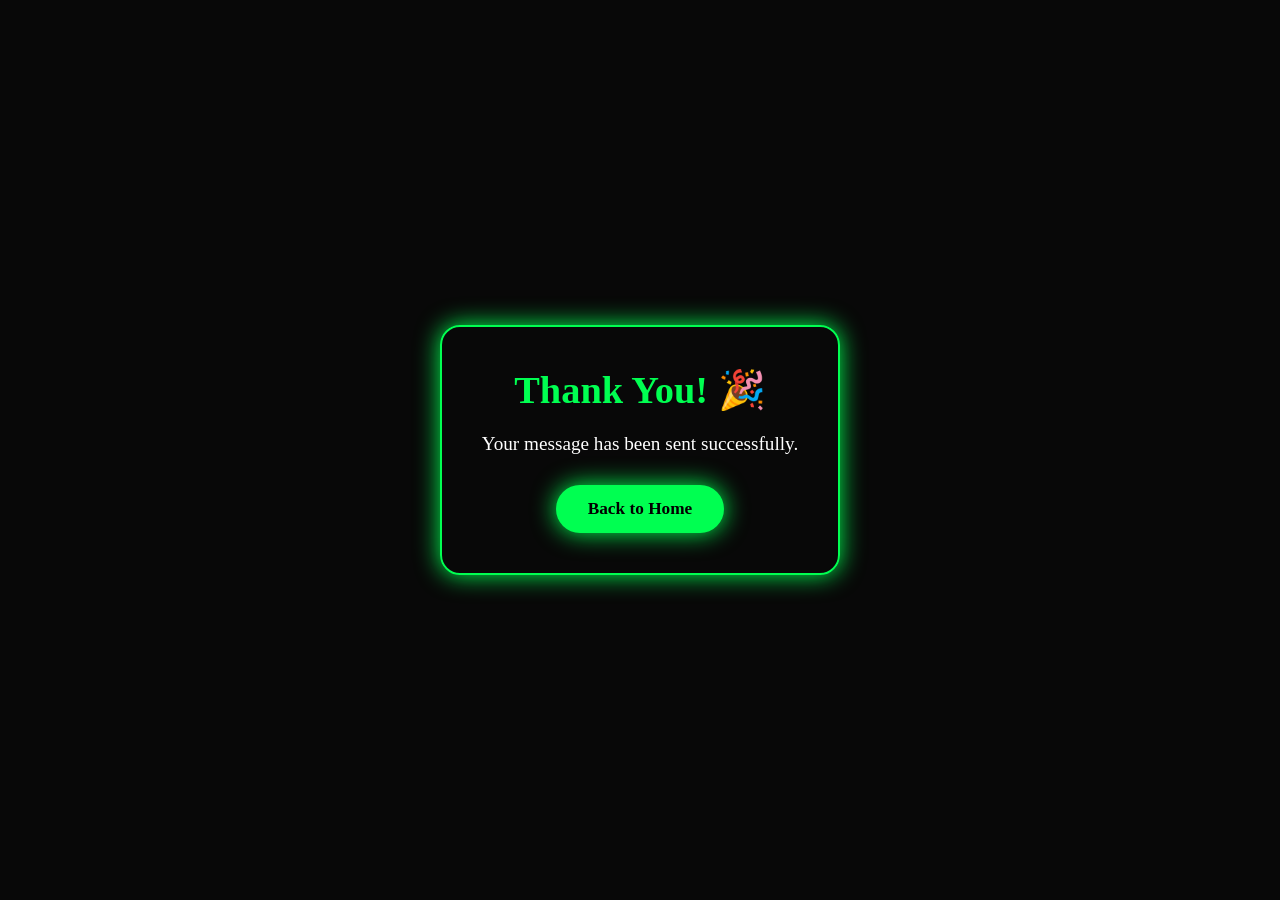
<file: thankyou.html>
<!DOCTYPE html>
<html lang="en">
<head>
    <meta charset="UTF-8">
    <meta name="viewport" content="width=device-width, initial-scale=1.0">
    <title>Thank You | Mohammad Shahroz</title>

    <link rel="stylesheet" href="styles.css">

    <style>
        body{
            display:flex;
            justify-content:center;
            align-items:center;
            height:100vh;
            background:#080808;
            color:white;
            font-family:Poppins,sans-serif;
        }

        .thankyou-box{
            text-align:center;
            padding:40px;
            border:2px solid #00ff51;
            border-radius:20px;
            box-shadow:0 0 25px #00ff51;
        }

        .thankyou-box h1{
            color:#00ff51;
            font-size:4rem;
            margin-bottom:20px;
        }

        .thankyou-box p{
            font-size:2rem;
            margin-bottom:30px;
        }

        .btn{
            display:inline-block;
            padding:12px 30px;
            background:#00ff51;
            color:black;
            border-radius:30px;
            text-decoration:none;
            font-size:1.8rem;
            font-weight:bold;
        }

        .btn:hover{
            box-shadow:0 0 20px #00ff51;
        }
    </style>
</head>
<body>

<div class="thankyou-box">
    <h1>Thank You! 🎉</h1>

    <p>Your message has been sent successfully.</p>

    <a href="index.html" class="btn">Back to Home</a>
</div>

</body>
</html>
</file>
<file: styles.css>
* {
  margin: 0;
  padding: 0;
  box-sizing: border-box;
  text-decoration: none;
  border: none;
  outline: none;
  scroll-behavior: smooth;
  font-family: "Poppins";
}

html {
  font-size: 60%;
  overflow-x: hidden;
}
:root {
  --bg-color: #080808;
  --second-bg-color: #001005;
  --text-color: white;
  --main-color: #00ff51;
}
body {
  background: var(--bg-color);
  color: var(--text-color);
}
.header {
  position: fixed;
  width: 100%;
  top: 0;
  left: 0;
  padding: 4rem 12%;
  background: rgba(0, 0, 0, 0.3);
  backdrop-filter: blur(10px);
  display: flex;
  justify-content: space-between;
  align-items: center;
  z-index: 100;
}
#menu-icon {
  font-size: 3.6rem;
  color: var(--main-color);
  display: none;
}
.logo {
  font-size: 3rem;
  color: var(--text-color);
  font-weight: 800;
  cursor: pointer;
  transition: 0.3s ease;
}
.logo:hover {
  transform: scale(1.1);
}
span {
  color: var(--main-color);
}
.navbar a {
  font-size: 1.8rem;
  color: var(--text-color);
  margin-left: 4rem;
  font-weight: 500;
  border-bottom: 3px solid transparent;
  transition: 0.3s ease;
}
.navbar a:hover {
  border-bottom: 3px solid var(--main-color);
  color: var(--main-color);
}
section {
  min-height: 100vh;
  padding: 10rem 12%;
}
.home {
  display: flex;
  align-items: center;
  justify-content: center;
  gap: 15rem;
}
.home-content {
  display: flex;
  flex-direction: column;
  align-items: flex-end;
  text-align: right;
}
.home-content h1 {
  font-size: 8rem;
  font-weight: 700;
  margin-top: 1.5rem;
  line-height: 1;
}
.home-content h3 {
  font-size: 4rem;
  margin: 1rem 0;
}
.home-content p {
  font-size: 1.5rem;
  font-weight: 500;
  line-height: 1.8;
}
.home-img img {
  width: 32vw;
  border-radius: 50%;
  box-shadow: 0 0 25px var(--main-color);
  transition: 0.4s ease-in-out;
}
.home-img img:hover {
  box-shadow:
    0 0 25px var(--main-color),
    0 0 50px var(--main-color),
    0 0 100px var(--main-color);
}
.social-icons a {
  display: inline-flex;
  justify-content: center;
  align-items: center;
  font-size: 3rem;
  padding: 1rem;
  background: transparent;
  border: 2px solid var(--main-color);
  border-radius: 50%;
  color: var(--main-color);
  margin: 3rem 0.5rem;
  transition: 0.3s ease;
}
.social-icons a:hover {
  color: var(--text-color);
  background-color: var(--main-color);
  transform: scale(1.2) translateY(-5px);
  box-shadow: 0 0 25px var(--main-color);
}
.btn-group {
  display: flex;
  gap: 1.5rem;
}
.btn {
  display: inline-block;
  padding: 1rem 3rem;
  background: var(--main-color);
  box-shadow: 0 0 25px var(--main-color);
  border-radius: 3rem;
  font-size: 1.8rem;
  color: black;
  border: 2px solid transparent;
  font-weight: 600;
  transition: 0.3s ease-in-out;
}
.btn:hover {
  transform: scale(1.05);
  box-shadow:
    0 0 25px var(--main-color),
    0 0 50px var(--main-color);
}
.btn-group a:nth-of-type(2) {
  background-color: black;
  color: var(--main-color);
  border: 2px solid var(--main-color);
  box-shadow: 0 0 25px transparent;
}
.btn-group a:nth-of-type(2):hover {
  box-shadow: 0 0 25px var(--main-color);
  background-color: var(--main-color);
  color: black;
}
.about {
  display: flex;
  justify-content: center;
  align-items: center;
  gap: 10rem;
  background-color: var(--second-bg-color);
}
.about-img img {
  width: 32vw;
  border-radius: 50%;
  box-shadow: 0 0 25px var(--main-color);
  transition: 0.4s ease-in-out;
}
.about-img img:hover {
  box-shadow:
    0 0 25px var(--main-color),
    0 0 50px var(--main-color),
    0 0 100px var(--main-color);
}
.about-content h2 {
  font-size: 7rem;
  text-align: left;
}
.about-content p {
  font-size: 1.8rem;
}
.about-content .btn {
  margin: 3rem 0;
}
::-webkit-scrollbar {
  width: 20px;
}
::-webkit-scrollbar-thumb {
  background-color: var(--main-color);
}
::-webkit-scrollbar-track {
  background-color: var(--bg-color);
}
.heading {
  text-align: center;
  font-size: 7rem;
  margin: 5rem 0;
}
.services {
  background-color: var(--bg-color);
  color: black;
}
.services h2 {
  color: var(--text-color);
}
.services-container {
  display: grid;
  grid-template-columns: repeat(auto-fit, minmax(300px, 1fr));
  align-items: center;
  gap: 2.5rem;
}
.service-box {
  display: flex;
  justify-content: center;
  align-items: center;
  background-color: var(--main-color);
  height: 400px;
  border-radius: 3rem;
  cursor: pointer;
  border: 5px solid transparent;
  transition: 0.4s ease-in-out;
}
.service-box:hover {
  background-color: var(--second-bg-color);
  color: var(--main-color);
  border: 5px solid var(--main-color);
  transform: scale(1.03);
}
.service-info {
  display: flex;
  flex-direction: column;
  text-align: center;
  justify-content: center;
  align-items: center;
  padding: 5rem;
}
.service-info i {
  font-size: 8rem;
}
.service-info h4 {
  font-size: 4rem;
  margin: 2rem 0;
  font-weight: 800;
}
.service-info p {
  font-size: 1.4rem;
  font-weight: 600;
  line-height: 1.7;
}
.contact {
  background-color: var(--second-bg-color);
}
.contact h2 {
  margin-bottom: 3rem;
  color: var(--text-color);
}
.contact form {
  display: flex;
  justify-content: center;
  align-items: center;
  gap: 3rem;
}

.input-group {
  width: 50%;
}

.input-group-2 {
  width: 50%;
}
.contact form .input-box input,
.contact form textarea {
  width: 100%;
  padding: 2.5rem;
  font-size: 1.8rem;
  color: var(--text-color);
  background-color: var(--bg-color);
  border-radius: 2rem;
  border: 2px solid var(--main-color);
  margin: 1.5rem 0;
  resize: none;
}
.footer {
  background-color: var(--bg-color);
  padding: 50px 0;
}
.footer .social-icons {
  text-align: center;
}
.footer ul {
  text-align: center;
  font-size: 1.8rem;
}
.footer ul li {
  display: inline-block;
  margin-left: 20px;
}
.footer ul li a {
  color: white;
  border-bottom: 3px solid transparent;
  transition: 0.3s ease-in-out;
}
.footer ul li a:hover {
  border-bottom: 3px solid var(--main-color);
}
.footer .copyright {
  text-align: center;
  margin-top: 40px;
  font-size: 16px;
}

@media (max-width: 1024px) {
  #menu-icon {
    display: block;
  }
  .navbar {
    position: absolute;
    top: 100%;
    right: 0;
    width: 50%;
    padding: 1rem 3rem;
    background-color: rgba(0, 0, 0, 0.8);
    border-left: 2px solid var(--main-color);
    border-bottom: 2px solid var(--main-color);
    border-bottom-left-radius: 2rem;
    display: none;
  }
  .navbar a {
    display: block;
    font-size: 2rem;
    margin: 3rem 0;
    color: var(--text-color);
  }
  .navbar.active {
    display: block;
  }
  .home {
    flex-direction: column-reverse;
    margin: 5rem 0;
    gap: 5rem;
  }
  .home-content {
    align-items: center;
    text-align: center;
  }
  .home-img img {
    width: 52vw;
  }
  .about {
    flex-direction: column-reverse;
    text-align: center;
  }
  .about h2 {
    text-align: center;
    margin: 2rem 0;
  }
  .about img {
    width: 52vw;
  }
  .contact form {
    flex-direction: column;
  }
}
.skills {
  background: var(--bg-color);
  padding: 100px 12%;
}

.skills-container {
  display: grid;
  grid-template-columns: repeat(5, 1fr);
  gap: 20px;
  margin-top: 50px;
}

.skill {
  background: var(--second-bg-color);
  color: var(--main-color);
  border: 2px solid var(--main-color);
  border-radius: 15px;
  padding: 25px;
  text-align: center;
  font-size: 2rem;
  font-weight: 600;
  transition: 0.3s ease;
}

.skill:hover {
  background: var(--main-color);
  color: black;
  transform: translateY(-8px);
  box-shadow: 0 0 20px var(--main-color);
}

@media (max-width: 1024px) {
  .skills-container {
    grid-template-columns: repeat(2, 1fr);
  }
}

@media (max-width: 600px) {
  .skills-container {
    grid-template-columns: 1fr;
  }
}
/* ===== Education Section ===== */

.education {
  background: var(--second-bg-color);
  padding: 100px 12%;
}

.education-container {
  display: grid;
  grid-template-columns: repeat(auto-fit, minmax(320px, 1fr));
  gap: 30px;
  margin-top: 50px;
}

.education-box {
  background: var(--bg-color);
  border: 2px solid var(--main-color);
  border-radius: 20px;
  padding: 30px;
  transition: 0.4s ease;
}

.education-box:hover {
  transform: translateY(-10px);
  box-shadow: 0 0 25px var(--main-color);
}

.education-box h3 {
  font-size: 2.6rem;
  color: var(--main-color);
  margin-bottom: 10px;
}

.education-box h4 {
  font-size: 2rem;
  color: var(--text-color);
  margin-bottom: 10px;
}

.education-box p {
  font-size: 1.6rem;
  line-height: 1.8;
  color: #d8d8d8;
}
</file>
